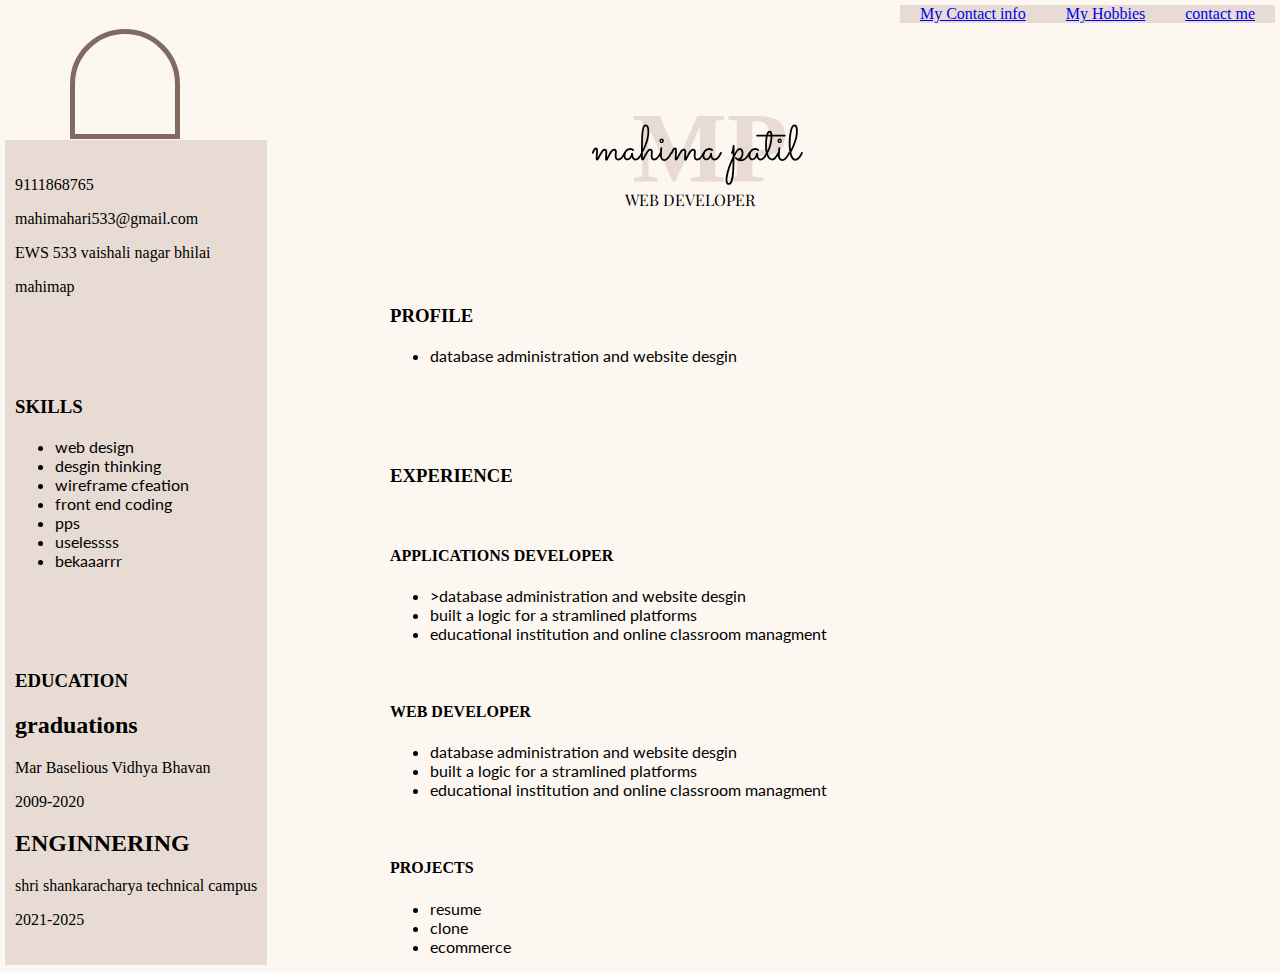
<file: index.html>
<!DOCTYPE html>
<html lang="en">
	<head>
		<meta charset="UTF-8" />
		<meta http-equiv="X-UA-Compatible" content="IE=edge" />
		<meta name="viewport" content="width=device-width, initial-scale=1.0" />
		<title> Personal Site</title>
		<link rel="stylesheet"href="css/style.css">
		<link rel="preconnect" href="https://fonts.googleapis.com">
<link rel="preconnect" href="https://fonts.gstatic.com" crossorigin><link href="https://fonts.googleapis.com/css2?family=Lato:wght@300&family=Playfair+Display&family=Raleway&family=Sacramento&display=swap" rel="stylesheet">

	</head>
	
        <body class="parent">
			<table class="g" >
				<td class="g"><a href="contactinfo.html">My Contact info</a></td>
			    <td class="g"><a href="hobbies.html">My Hobbies</a></td>
				<td class="g"><a href="contact.html">contact me</a></td>
			
			</table>
			<div class="text">
            <h1>MP</h1>
		    <p class="center">mahima patil</p>
		   
		   <p class="center1">WEB DEVELOPER</p>
		   <h3>PROFILE</h3>
		   <ul>
            <li>database administration and website desgin</li></ul>
		   <h3>EXPERIENCE</h3>
		   <h4>APPLICATIONS DEVELOPER</h4>
		   <ul>
			<li>>database administration and website desgin</li>
			<li>built a logic for a stramlined platforms</li>
			<li>educational institution and online classroom managment</li>
		   </ul>
		   <h4>WEB DEVELOPER</h4>
		   <ul>
			<li>database administration and website desgin</li>
			<li>built a logic for a stramlined platforms</li>
			<li>educational institution and online classroom managment</li>
		   </ul>
		   <h4>PROJECTS</h4>
		   <ul>
			<li>resume</li>
			<li>clone</li>
			<li>ecommerce</li>
		   </ul>
		   </div>
		  <div class="sub">
		  </div>
		
				
			<div class="child">
				<div>
				<p>9111868765</p>
				<p>mahimahari533@gmail.com</p>
				<p>EWS 533 vaishali nagar bhilai</p>
				<p>mahimap</p>
				</div>
				<div>
					<h3>SKILLS</h3>
					<ul>
                      <li>web design</li>
					  <li>desgin thinking</li>
					  <li>wireframe cfeation</li>
					  <li>front end coding</li>
					  <li>pps</li>
					  <li>uselessss</li>
					  <li>bekaaarrr</li>
					</ul>
				</div>
				<div>
					<h3>EDUCATION</h3>
					<h2>graduations</h2>
					<p>Mar Baselious Vidhya Bhavan</p>
					<p>2009-2020</p>
					<h2>ENGINNERING</h2>
					<P>shri shankaracharya technical campus</P>
					<p>2021-2025</p>
				</div>
				

			</div>
</file>
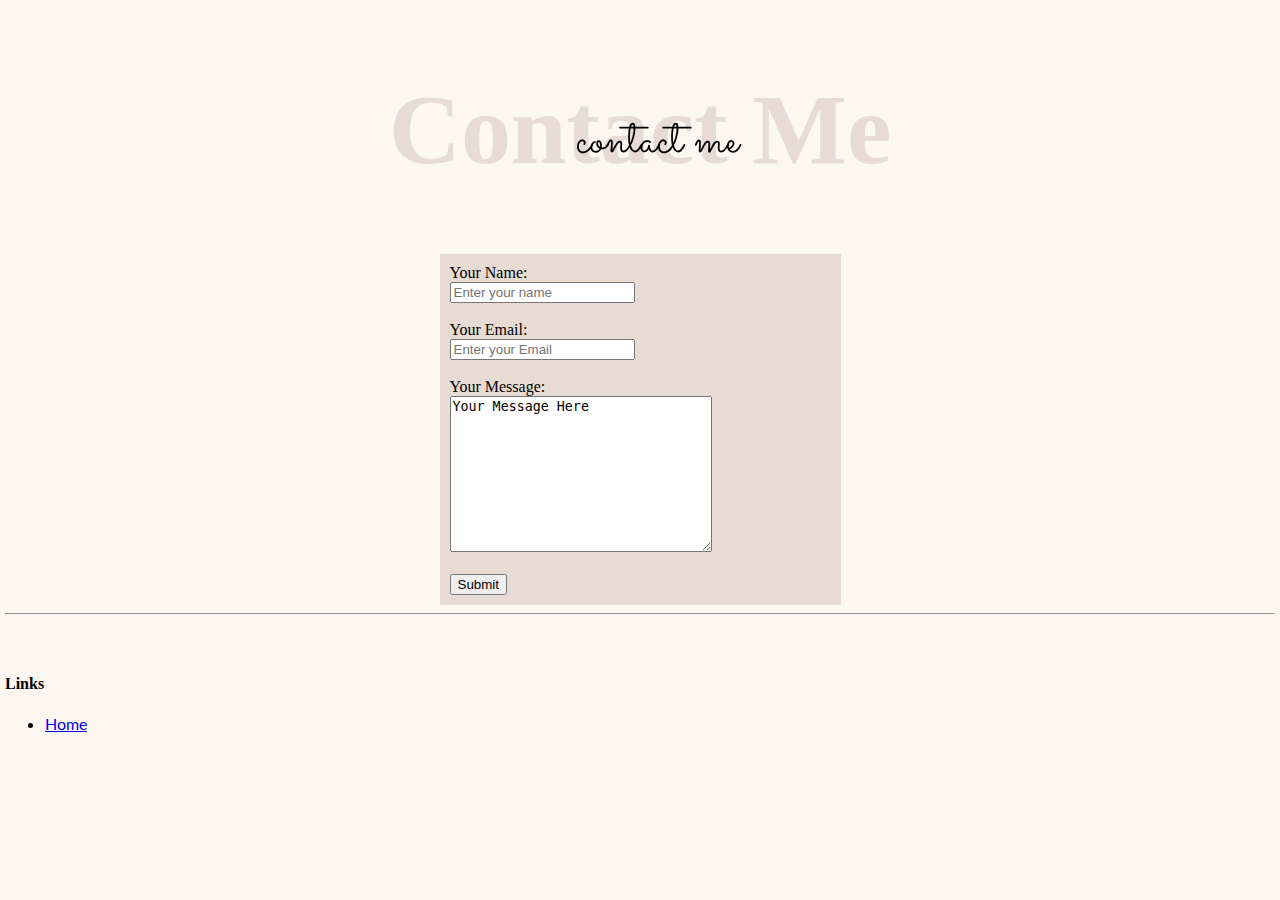
<file: contact.html>
<!DOCTYPE html>
<html lang="en">
	<head>
		<meta charset="UTF-8" />
		<meta http-equiv="X-UA-Compatible" content="IE=edge" />
		<meta name="viewport" content="width=device-width, initial-scale=1.0" />
		<title>Contact Me</title>
		<link rel="stylesheet"href="css/style.css">
        <link rel="preconnect" href="https://fonts.gstatic.com" crossorigin><link href="https://fonts.googleapis.com/css2?family=Lato:wght@300&family=Playfair+Display&family=Raleway&family=Sacramento&display=swap" rel="stylesheet">
	</head>
	<body class="contact-me">
        <h1>Contact Me</h1>
        <p class="n">contact me</p>
        <div class="m">
		<form>
			
		  
			<label>Your Name:</label><br />
			<input type="text" placeholder="Enter your name" name="YourName" />
			<br /><br />
			<label for="">Your Email:</label><br />
			<input
				type="email"
				placeholder="Enter your Email"
				name="YourEmail"
			/><br /><br />
			<label for="">Your Message:</label><br />
			<textarea name="YourMessage" id="" cols="30" rows="10">
Your Message Here</textarea
			><br /><br />
			<button type="submit">Submit</button>
		</form>
</div>
		<hr />
		<h4>Links</h4>
		<ul>
			<li><a href="index.html">Home</a></li>
			
		</ul>
        </body>
</html>
</file>
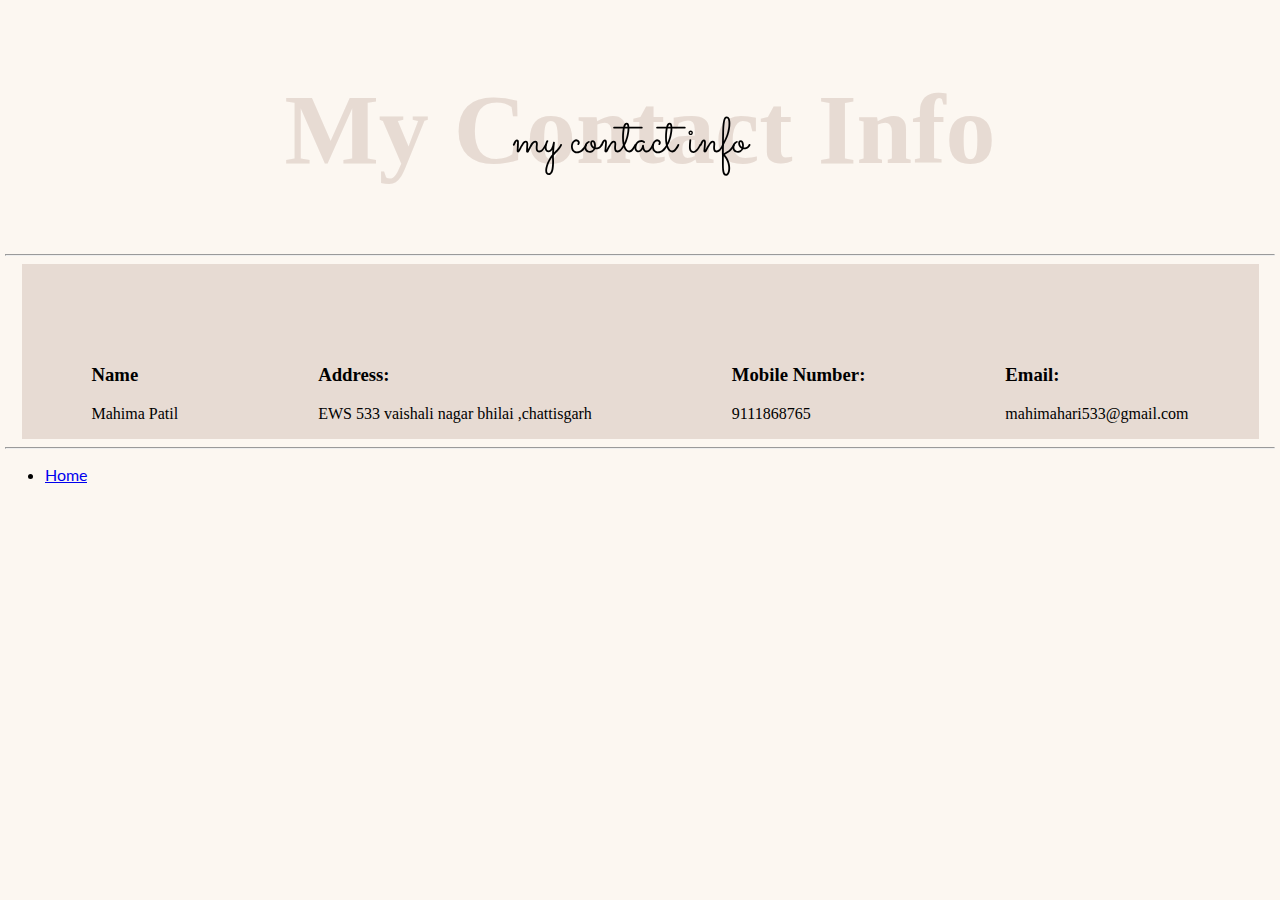
<file: contactinfo.html>
<!DOCTYPE html>
<html lang="en">
	<head>
		<meta charset="UTF-8" />
		<meta http-equiv="X-UA-Compatible" content="IE=edge" />
		<meta name="viewport" content="width=device-width, initial-scale=1.0" />
		<title>Contact Me</title>
		<link rel="stylesheet"href="css/style.css">
		<link href="https://fonts.googleapis.com/css2?family=Lato:wght@300&family=Playfair+Display&family=Raleway&family=Sacramento&display=swap" rel="stylesheet">
	</head>
	<body class="my-contact-info">
        
		<h1>My Contact Info</h1>
		<p class="p" >my contact info</p>
        <hr>
        <table class="table">
        <td class="table"><h3>Name</h3>
        <p>Mahima Patil</p></td>
		<td class="table"><h3>Address:</h3>
		<p>EWS 533 vaishali nagar bhilai ,chattisgarh</p></td>
		<td class="table"><h3>Mobile Number:</h3>
		<p>9111868765</p></td>
		<td class="table"><h3>Email:</h3>
		<p>mahimahari533@gmail.com</p></td>
        </table>
		<hr >

		<ul>
			<li><a href="index.html">Home</a></li>
		
           
		</ul>
		
	</body>
</html>
</file>
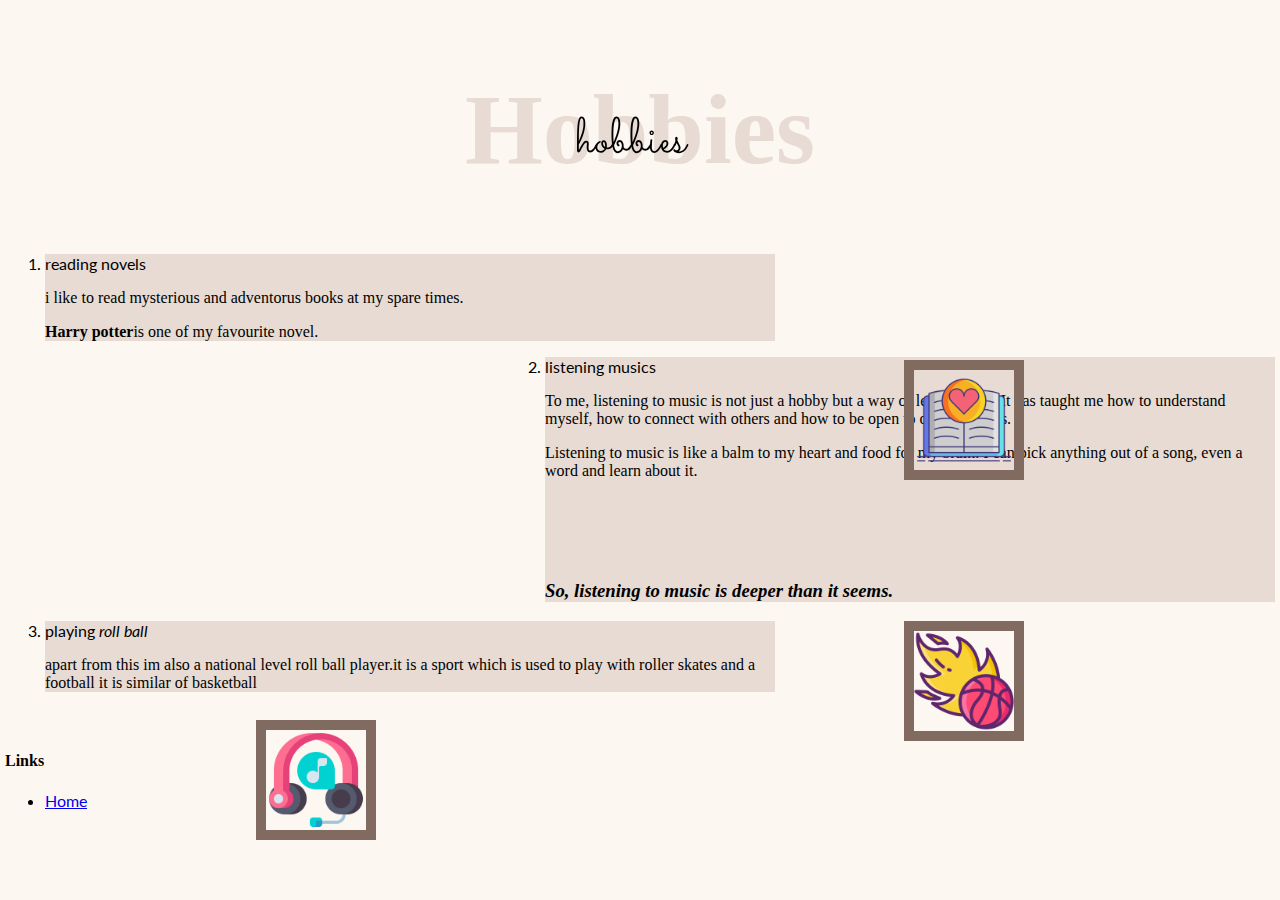
<file: hobbies.html>
<!DOCTYPE html>
<html lang="en">
	<head>
		<meta charset="UTF-8" />
		<meta http-equiv="X-UA-Compatible" content="IE=edge" />
		<meta name="viewport" content="width=device-width, initial-scale=1.0" />
		<title>My Hobbies</title>
		<link rel="stylesheet"href="css/style.css">
		<link href="https://fonts.googleapis.com/css2?family=Lato:wght@300&family=Playfair+Display&family=Raleway&family=Sacramento&display=swap" rel="stylesheet">
	</head>
	<body class="hobby">
		<h1>Hobbies</h1>
		<p class="h"> hobbies</p>
		<ol type="1">

			<img class="novel" src ="images/novel.png">
			<div class="top">
			<li>reading novels</li>
			<p>i like to read mysterious and adventorus books at my spare times.</p>
			<p><strong>Harry potter</strong>is one of my favourite novel.</p>
			</div>
		
			<img class="music" src="images/headphone.png">
			<div class="middle">
			<li >listening musics</li>
			<p>To me, listening to music is not just a hobby but a way of learning too. It has taught me how to understand myself, how to connect with others and how to be open to other cultures.</p>
			<p>Listening to music is like a balm to my heart and food for my brain. I can pick anything out of a song, even a word and learn about it.</p>
			<p><h3><i>So, listening to music is deeper than it seems.  </i></h3></p>
			</div>
			
		
			
			<p><img class="sport" src="images/fireball.png"></p>
			<div class="bottom">
			<li >playing <i>roll ball</i></li>
			<p>apart from this im also a national level roll ball player.it is a sport which is used to play with roller skates and a football it is similar of basketball </p></div>
		</div>
		</ol>
		
		<h4>Links</h4>
		<ul>
			<li><a href="index.html">Home</a></li>
			
		</ul>
	</body>
</html>
</file>
<file: css/style.css>
body{
    margin:0;
    padding: 5px 5px 5px 5px;

}
.parent{
    margin:o auto;
    background-color:#fcf7f1 ;
   background-size:cover;
    
}
.child{background-color:#e7dbd3;
   
    
    display: block;
    position: absolute;
    top: 140px;
    padding: 20px 10px 20px 10px;
    margin:0 auto;
    
 
  
}
.sub{
    height: 100px;
    width: 100px;
    border: 5px solid #816b60  ;
    border-radius: 100px 100px 0 0;
    margin:auto 65px;
    position: relative;
    top: 6px;
   
    
   

    

    
}

.novel{
    height:100px;
    width:100px;
    position: absolute;
    right: 20%;
    top: 40%;
    border: 10px solid #816b60  

}
.music{
    height:100px;
    width:100px;
    position: absolute;
    left: 20%;
    top: 80%;
    border: 10px solid #816b60  
    

}
.sport{
    height:100px;
    width:100px;
    position: absolute;
    right: 20%;
    border: 10px solid #816b60  

}
.middle{
    margin-left: 500px;
    background-color:#e7dbd3;

}
.bottom{
    margin-right: 500px;
    background-color:#e7dbd3;
}
.top{
    margin-right: 500px;
    background-color:#e7dbd3;
    
 
}
li{
    margin: 0px auto;
    font-family: 'Lato', sans-serif;
   
}
.hobby{
    background-color:#fcf7f1 ;
    
}
.hr{
    margin-top: 50px;
}


.table{
    
    border-collapse: collapse;
    background-color:#e7dbd3;
   margin:0 auto;
  
}
.g{
    margin: 0 0 auto auto;
   border-collapse: collapse;
   background-color:#e7dbd3;

}
td.table{
    padding:0 70px;
}
td.g{
    padding:0 20px;
}
.my-contact-info{
    background-color:#fcf7f1 ;
}
.text{
    position: absolute;
    right: 250px;
    width: 50%;
}
h1{
    text-align: center;
    color:#e7dbd3;
    font-size: 100px;

}
.center{
    text-align: center;
    font-family: 'Sacramento', cursive;
    position: absolute;
    top: 40px;
    right:36%;
    font-size: 50px;

}
.center1{
    text-align: center;
    font-family: 'Playfair Display', serif;
    position: absolute;
    top: 150px;
    right:43%;
}

h3{
    margin-top: 100px;
    
}
h4{
    margin-top: 60px;
}



.p{
    font-family: 'Sacramento', cursive;
    text-align: center;
    position: absolute;
    top: 55px;
    left:40%;
    font-size: 50px;
    font-weight: 10px;
}
.h{
    font-family: 'Sacramento', cursive;
    text-align: center;
    position: absolute;
    top: 55px;
    left:45%;
    font-size: 50px;
    
}
.contact-me{
    background-color:#fcf7f1 ;
}
.m{
    background-color:#e7dbd3;
    padding: 10px 10px 10px 10px;
    height: auto;
    width: 30%;
    margin:0 auto;
    
}
.n{
    font-family: 'Sacramento', cursive;
    text-align: center;
    position: absolute;
    top: 55px;
    left:45%;
    font-size: 50px;
}
</file>
